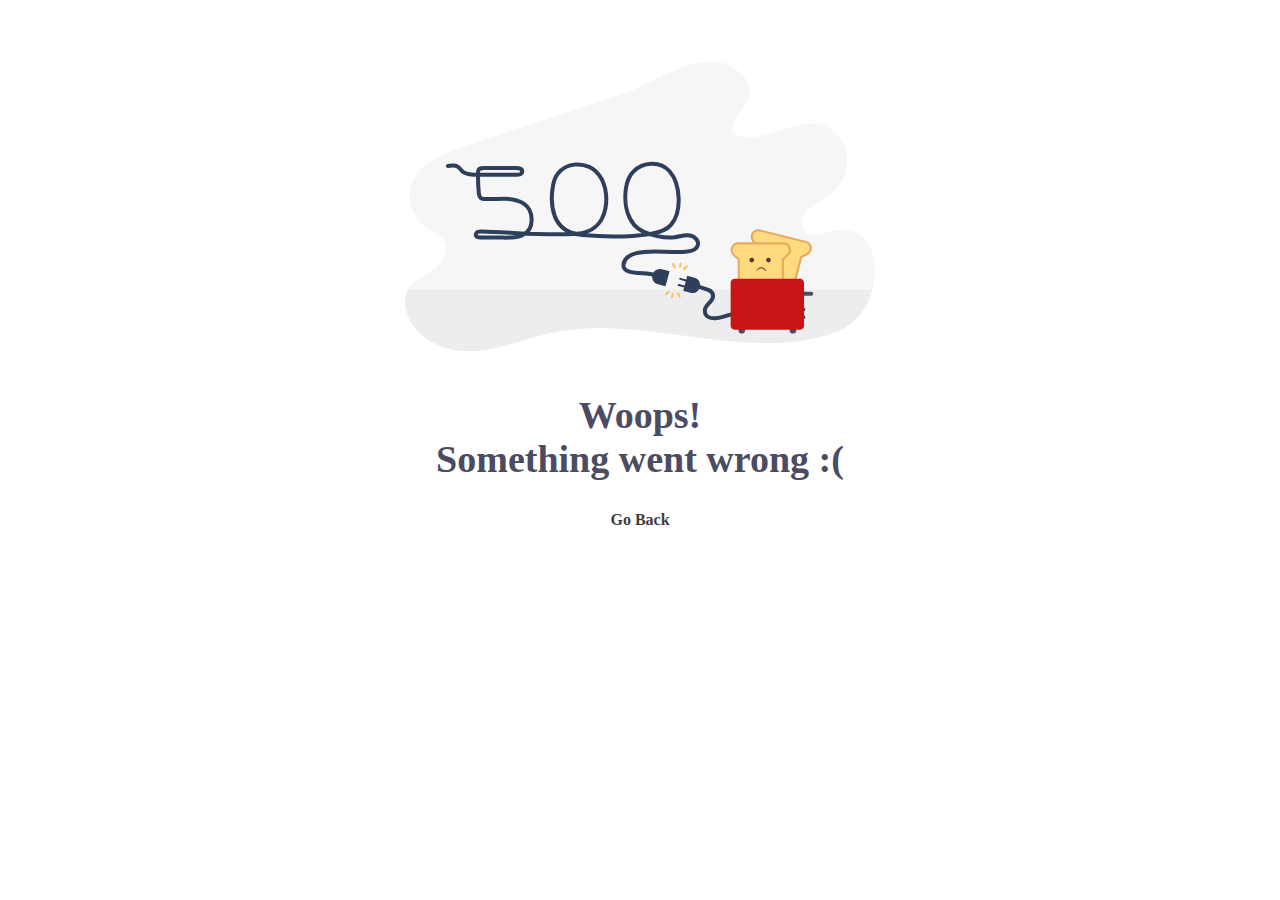
<file: Not Found.html>
<!DOCTYPE html>
<html lang="en">
<head>
    <meta charset="UTF-8">
    <meta name="viewport" content="width=device-width, initial-scale=1.0">
    <title>ERROR!!!</title>
</head>
<style>
.error-subtitle a{
    text-decoration: none;
    color: rgb(62, 62, 62)
}



    @import url('https://fonts.googleapis.com/css2?family=Roboto&display=swap');
.main-error-page {
  min-height: 600px;
  margin: 0px auto;
  width: auto;
  max-width: 560px;
  display: flex;
  align-items: center;
  justify-content: center;
  flex-direction: column;
}
.error-title {
  max-width: 529px; 
  font-family: Roboto;
  font-size: 38px;
  font-weight: bold;
  font-stretch: normal;
  font-style: normal;
  line-height: normal;
  letter-spacing: normal;
  text-align: center;
  color: #4b4b62;
  margin-bottom: 16px;
}

.error-subtitle {
  max-width: 568px; 
  font-family: Roboto;
  font-size: 16px;
  font-weight: normal;
  font-stretch: normal;
  font-style: normal;
  line-height: 1.31;
  letter-spacing: normal;
  text-align: center;
  color: #4b4b62;
  margin-bottom: 24px;
}
svg {
  margin-bottom: 16px;
}


.full-torradeira {
   
}
.torradeira {
}

.pao-atras {
  animation: leftright 1s alternate infinite;
  transform-origin: center;
}
.pao-frente {
    animation: leftright 1s 0.3s alternate infinite;
  transform-origin: center;
}

.olho-esq {
  
    animation: sad 2s alternate infinite;
  transform-origin: center;
}

.olho-dir {
  
    animation: sad 2s alternate infinite;
  transform-origin: center;
}
.boca {
    animation: sad 2s alternate infinite;
  transform-origin: center;
}
.raios {
  -webkit-animation: flicker-4 4s linear infinite both;
  animation: flicker-4 4s linear infinite both;
}
.tomada {
  -webkit-animation: vibrate-1 3s linear infinite both;
	        animation: vibrate-1 3s linear infinite both;
}
.fio-500 {
  -webkit-animation: vibrate-1 3s linear infinite both;
	        animation: vibrate-1 3s linear infinite both;
}
.fio{ 
  -webkit-animation: vibrate-1 3s linear infinite both;
	        animation: vibrate-1 3s linear infinite both;
}

@keyframes scales {
  from {
    transform: scale(0.98);
  }
  to {
    transform: scale(1);
  }
}

@-webkit-keyframes flicker-4 {
  0%,
  100% {
    opacity: 1;
  }
  31.98% {
    opacity: 1;
  }
  32% {
    opacity: 0;
  }
  32.8% {
    opacity: 0;
  }
  32.82% {
    opacity: 1;
  }
  34.98% {
    opacity: 1;
  }
  35% {
    opacity: 0;
  }
  35.7% {
    opacity: 0;
  }
  35.72% {
    opacity: 1;
  }
  36.98% {
    opacity: 1;
  }
  37% {
    opacity: 0;
  }
  37.6% {
    opacity: 0;
  }
  37.62% {
    opacity: 1;
  }
  67.98% {
    opacity: 1;
  }
  68% {
    opacity: 0;
  }
  68.4% {
    opacity: 0;
  }
  68.42% {
    opacity: 1;
  }
  95.98% {
    opacity: 1;
  }
  96% {
    opacity: 0;
  }
  96.7% {
    opacity: 0;
  }
  96.72% {
    opacity: 1;
  }
  98.98% {
    opacity: 1;
  }
  99% {
    opacity: 0;
  }
  99.6% {
    opacity: 0;
  }
  99.62% {
    opacity: 1;
  }
}
@keyframes flicker-4 {
  0%,
  100% {
    opacity: 1;
  }
  31.98% {
    opacity: 1;
  }
  32% {
    opacity: 0;
  }
  32.8% {
    opacity: 0;
  }
  32.82% {
    opacity: 1;
  }
  34.98% {
    opacity: 1;
  }
  35% {
    opacity: 0;
  }
  35.7% {
    opacity: 0;
  }
  35.72% {
    opacity: 1;
  }
  36.98% {
    opacity: 1;
  }
  37% {
    opacity: 0;
  }
  37.6% {
    opacity: 0;
  }
  37.62% {
    opacity: 1;
  }
  67.98% {
    opacity: 1;
  }
  68% {
    opacity: 0;
  }
  68.4% {
    opacity: 0;
  }
  68.42% {
    opacity: 1;
  }
  95.98% {
    opacity: 1;
  }
  96% {
    opacity: 0;
  }
  96.7% {
    opacity: 0;
  }
  96.72% {
    opacity: 1;
  }
  98.98% {
    opacity: 1;
  }
  99% {
    opacity: 0;
  }
  99.6% {
    opacity: 0;
  }
  99.62% {
    opacity: 1;
  }
}

@-webkit-keyframes vibrate-1 {
  0% {
    -webkit-transform: translate(0);
            transform: translate(0);
  }
  20% {
    -webkit-transform: translate(-2px, 2px);
            transform: translate(-2px, 2px);
  }
  40% {
    -webkit-transform: translate(-2px, -2px);
            transform: translate(-2px, -2px);
  }
  60% {
    -webkit-transform: translate(2px, 2px);
            transform: translate(2px, 2px);
  }
  80% {
    -webkit-transform: translate(2px, -2px);
            transform: translate(2px, -2px);
  }
  100% {
    -webkit-transform: translate(0);
            transform: translate(0);
  }
}
@keyframes vibrate-1 {
  0% {
    -webkit-transform: translate(0);
            transform: translate(0);
  }
  20% {
    -webkit-transform: translate(-2px, 2px);
            transform: translate(-2px, 2px);
  }
  40% {
    -webkit-transform: translate(-2px, -2px);
            transform: translate(-2px, -2px);
  }
  60% {
    -webkit-transform: translate(2px, 2px);
            transform: translate(2px, 2px);
  }
  80% {
    -webkit-transform: translate(2px, -2px);
            transform: translate(2px, -2px);
  }
  100% {
    -webkit-transform: translate(0);
            transform: translate(0);
  }
}

@-webkit-keyframes wobble-ver-right {
  0%,
  100% {
    -webkit-transform: translateY(0) rotate(0);
            transform: translateY(0) rotate(0);
    -webkit-transform-origin: 50% 50%;
            transform-origin: 50% 50%;
  }
  15% {
    -webkit-transform: translateY(-30px) rotate(6deg);
            transform: translateY(-30px) rotate(6deg);
  }
  30% {
    -webkit-transform: translateY(15px) rotate(-6deg);
            transform: translateY(15px) rotate(-6deg);
  }
  45% {
    -webkit-transform: translateY(-15px) rotate(3.6deg);
            transform: translateY(-15px) rotate(3.6deg);
  }
  60% {
    -webkit-transform: translateY(9px) rotate(-2.4deg);
            transform: translateY(9px) rotate(-2.4deg);
  }
  75% {
    -webkit-transform: translateY(-6px) rotate(1.2deg);
            transform: translateY(-6px) rotate(1.2deg);
  }
}
 

@keyframes sad {
  0% {
    transform: rotateX(0deg) rotateY(0deg);
  }
  100% {
    transform: rotateX(10deg)  rotateY(5deg);
  }
}

@keyframes leftright{
  
  0%{
    transform: rotateZ( 0deg)
  }
   100%{
    transform: rotateZ( -15deg)
  }
}

</style>
<body>
    <div class="main-error-page">
        <svg
          xmlns="http://www.w3.org/2000/svg"
          xmlns:xlink="http://www.w3.org/1999/xlink"
          width="auto"
          height="290"
          viewBox="0 0 470 290"
        >
          <defs>
            <path
              id="prefix__a"
              d="M221.677 31.582c-55.54 19.895-112.156 36.51-167.848 55.993C33.02 94.854 8.92 106.19 5.062 129.52c-2.513 15.198 5.634 31.108 17.898 38.96 5.99 3.835 13.34 6.531 16.472 13.261 4.87 10.459-3.88 22.449-13.113 28.531-9.236 6.083-20.5 10.905-24.704 21.695-1.121 2.876-1.61 5.944-1.615 9.05v.082c.006 4.547 1.05 9.169 2.674 13.386 10.06 26.125 39.391 37.567 65.477 36.17 26.086-1.398 50.827-12.414 76.417-18.085 43.668-9.678 88.389-3.63 133.098 2.418 45.256 6.122 90.501 12.244 134.63 2.054 13.65-3.153 27.4-8.086 37.944-17.999 11.883-11.174 18.63-28.03 19.648-45.048.069-1.15.106-2.31.112-3.477v-.557c-.067-15.128-5.551-31.08-17.856-37.794-7.833-4.274-17.195-4.1-25.7-1.775-5.43 1.485-10.766 3.811-16.368 3.85-5.601.04-11.763-3-13.386-8.812-1.707-6.11 2.182-12.416 6.642-16.586 9.073-8.477 21.203-12.714 29.44-22.137 7.927-9.07 11.265-22.586 8.575-34.734-2.692-12.149-11.326-22.552-22.189-26.73-14.224-5.471-29.105-.465-44.051 4.542-14.139 4.736-28.34 9.474-42.1 5.336-2.1-.63-4.312-1.606-5.418-3.643-1.08-1.989-.835-4.511-.214-6.719 3.468-12.355 16.938-20.22 17.528-33.12.322-7.01-3.504-13.572-8.325-18.26C327.188 4.247 316.599.782 305.483.782c-28.103 0-59.605 22.132-83.806 30.8z"
            />
            <path
              id="prefix__c"
              d="M39.89.625c-2.162 6.638-7.77 12.79-13.571 16.612-9.236 6.082-20.5 10.904-24.704 21.694C.494 41.807.005 44.875 0 47.98v.082c.006 4.547 1.05 9.17 2.674 13.386 10.06 26.126 39.391 37.568 65.477 36.17 26.086-1.397 50.827-12.414 76.417-18.085 43.668-9.678 88.389-3.629 133.098 2.419 45.256 6.122 90.501 12.244 134.63 2.054 13.65-3.154 27.4-8.086 37.944-18 11.883-11.174 18.63-28.03 19.648-45.048.069-1.15.106-2.31.112-3.477v-.557c-.025-5.484-.761-11.079-2.277-16.3H39.89z"
            />
            <path
              id="prefix__e"
              d="M.99 2.778v5.157c0 1.457 1.467 2.638 3.277 2.638s3.278-1.181 3.278-2.638V2.778c0-1.457-1.467-2.637-3.278-2.637C2.457.141.99 1.321.99 2.778z"
            />
            <path
              id="prefix__g"
              d="M.577 2.778v5.157c0 1.457 1.468 2.638 3.279 2.638 1.81 0 3.278-1.181 3.278-2.638V2.778c0-1.457-1.468-2.637-3.278-2.637S.576 1.321.576 2.778z"
            />
            <path
              id="prefix__i"
              d="M.39 2.037c0 1.08.88 1.956 1.966 1.956 1.087 0 1.968-.877 1.968-1.956 0-1.08-.88-1.956-1.968-1.956C1.27.081.39.957.39 2.037z"
            />
            <path
              id="prefix__k"
              d="M.39 2.466c0 1.08.88 1.956 1.966 1.956 1.087 0 1.968-.875 1.968-1.956 0-1.079-.88-1.954-1.968-1.954C1.27.512.39 1.387.39 2.466z"
            />
            <path
              id="prefix__m"
              d="M1.963.022C.893.022.026.898.026 1.977c0 1.08.867 1.956 1.937 1.956H16.45c1.068 0 1.935-.876 1.935-1.956 0-1.079-.867-1.955-1.935-1.955H1.963z"
            />
            <path
              id="prefix__o"
              d="M5.214 5.34c-.85 3.38 1.072 5.145 5.14 11.15L.464 55.893l44.419 11.492 9.888-39.401c6.384-3.286 8.919-3.909 9.77-7.295.793-3.159-1.093-6.383-4.206-7.189L12.294 1.071c-.48-.125-.962-.185-1.437-.185-2.598 0-4.972 1.783-5.643 4.453z"
            />
            <path
              id="prefix__q"
              d="M5 6.465c-1.055 4.052 1.213 6.332 4.666 11.2l-9.2 35.38 2.075.52 9.442-36.306c-3.886-5.53-5.717-7.165-4.909-10.276.758-2.91 3.791-4.675 6.762-3.933l45.868 11.453c2.971.742 4.772 3.714 4.015 6.624-.81 3.118-3.222 3.687-9.328 6.72L44.95 64.154l2.076.518 9.2-35.38c5.404-2.654 8.514-3.59 9.57-7.646 1.047-4.032-1.447-8.15-5.563-9.177L14.365 1.016c-.635-.159-1.273-.234-1.9-.234-3.44 0-6.58 2.274-7.465 5.683z"
            />
            <path
              id="prefix__s"
              d="M5.916.737C2.89.737.428 3.265.428 6.37c0 3.326 2.16 4.498 7.25 9.07v32.236h43.2V15.44c5.077-4.56 7.25-5.74 7.25-9.07 0-3.105-2.462-5.633-5.488-5.633H5.916z"
            />
            <path
              id="prefix__u"
              d="M7.721.63C3.638.63.314 4.073.314 8.3c0 4.249 2.667 5.935 7.065 9.878v30.697h2.058V17.21C4.476 12.72 2.375 11.562 2.375 8.3c0-3.05 2.398-5.535 5.346-5.535h45.511c2.949 0 5.347 2.484 5.347 5.534 0 3.269-2.108 4.422-7.062 8.911v31.665h2.06V18.178c4.389-3.939 7.061-5.626 7.061-9.879 0-4.227-3.32-7.668-7.406-7.668H7.722z"
            />
            <path
              id="prefix__w"
              d="M4.278.171C2.09.171.314 1.931.314 4.097v43c0 2.168 1.776 3.926 3.964 3.926H69.79c2.187 0 3.963-1.758 3.963-3.926v-43C73.753 1.93 71.977.17 69.79.17H4.278z"
            />
            <path
              id="prefix__y"
              d="M.102 2.593C-.017 3.898.95 5.053 2.26 5.177c1.308.122 2.469-.835 2.591-2.138C4.97 1.735 4.007.58 2.696.456 2.62.448 2.544.445 2.47.445 1.253.445.217 1.367.102 2.593z"
            />
            <path
              id="prefix__A"
              d="M.007 2.613c-.119 1.303.844 2.459 2.155 2.582 1.311.122 2.472-.834 2.593-2.138.12-1.304-.843-2.46-2.154-2.582-.077-.009-.153-.011-.227-.011-1.216 0-2.253.92-2.367 2.149z"
            />
            <path
              id="prefix__C"
              d="M.79 3.73c-.144.275.15.627.337.37C3.783.462 7.604.373 9.772 4.237c.244.43.852-.108.639-.557C9.353 1.496 7.533.36 5.676.36 3.852.36 1.994 1.456.79 3.73z"
            />
            <path
              id="prefix__E"
              d="M8.699 4.235L2.878 2.667c-.528-.144-1.074.182-1.219.725-.143.547.167 1.102.693 1.243l5.821 1.572-1.076 4.048-5.821-1.572c-.528-.141-1.073.183-1.217.729-.145.544.164 1.1.692 1.24l5.822 1.573-.9 3.377 7.313 1.973c4.037 1.088 8.21-1.407 9.32-5.573.753-2.832-.102-5.71-1.996-7.605-.893-.891-2.014-1.564-3.307-1.914L9.69.511 8.7 4.235z"
            />
            <path
              id="prefix__G"
              d="M1.203 6.693c-1.123 4.183 1.356 8.479 5.536 9.596l7.57 2.024 1.534-5.714 2.531-9.428-7.569-2.025C10.128.966 9.445.88 8.775.88c-3.462 0-6.632 2.31-7.572 5.814z"
            />
          </defs>
          <g fill="none" fill-rule="evenodd">
            <path fill="#FFF" d="M0 0H1366V800H0z" transform="translate(-448 -158)" />
            <g>
              <g transform="translate(-448 -158) translate(448 157) translate(0 .61)">
                <mask id="prefix__b" fill="#fff">
                  <use xlink:href="#prefix__a" />
                </mask>
                <path
                  fill="#F6F6F7"
                  d="M-5.995 296.763L475.995 296.763 475.995 -5.213 -5.995 -5.213z"
                  mask="url(#prefix__b)"
                />
              </g>
              <g
                transform="translate(-448 -158) translate(448 157) translate(0 193.645)"
              >
                <mask id="prefix__d" fill="#fff">
                  <use xlink:href="#prefix__c" />
                </mask>
                <path
                  fill="#EDEDF0"
                  d="M-20.194 115.101L487.354 115.101 487.354 36.101 -20.194 36.101z"
                  mask="url(#prefix__d)"
                />
              </g>
              <path
                class="fio-500"
                stroke="#2D3F5B"
                stroke-linecap="round"
                stroke-width="4"
                d="M42.92 106.015c1.69-.15 3.386-.39 5.08-.454 1.496-.056 3.045.109 4.354.832 2.559 1.415 3.61 4.459 6.173 5.892 3.477 1.945 7.237 2.323 11.14 2.395 4.592.085 9.185.091 13.777.069 9.192-.045 18.386-.2 27.579.004 1.455.032 2.97.052 4.292-.562 2.606-1.208 2.6-4.556-.086-5.63-1.088-.434-2.291-.441-3.463-.441l-32.929-.022c-2.27-.001-5.629.548-5.724 3.443-.215 6.553.078 15.199.713 21.722.17 1.76.492 3.722 1.92 4.769.896.657 2.057.81 3.166.904 6.696.573 13.43-.22 20.15-.185 6.721.034 13.7.992 19.326 4.657 10.875 7.087 11.581 26.256-1.336 31.914-6.591 2.887-14.242 2.35-21.267 2.257-7.79-.103-12.714.024-20.504-.132-1.647-.034-3.648-.288-4.304-1.797-.574-1.324.355-2.913 1.64-3.573 1.285-.663 2.802-.642 4.248-.603 32.437.865 62.03 4.399 94.49 2.362 15.62-.979 26.11-9.971 29.058-25.472 2.41-12.67-.035-28.363-10.01-37.409-1.853-1.68-3.952-3.08-6.24-4.098-9.326-4.147-21.037-3.107-28.714 3.924-3.952 3.619-6.283 8.75-7.291 14.006-1.948 10.149-2.077 21.397 1.549 31.197 4.503 12.17 15.295 17.937 27.852 19.106 22.936 2.138 46.167 2.247 68.908-1.419 6.817-1.1 14.77-3.416 19.496-8.795 11.362-12.935 9.584-40.905-1.435-53.582-9.245-10.635-26.641-9.576-36.17.345-4.034 4.198-6.308 9.85-7.244 15.591-2.07 12.71-.474 27.655 8.267 37.863 5.498 6.42 14.934 9.316 22.9 11.018 5.7 1.217 11.59 1.935 17.404 1.17 5.668-.749 11.264-3.322 17.003-1.433 3.896 1.282 7.194 5.378 6.09 9.328-1.146 4.102-6.015 5.773-10.238 6.335-17.139 2.28-34.126-2.651-51.125 1.61-3.002.753-5.983 1.835-8.431 3.728-2.449 1.894-4.32 4.697-4.543 7.785-.835 11.582 23.435 6.912 30.629 10.509"
                transform="translate(-448 -158) translate(448 157)"
              />
              <g 
                transform="translate(-448 -158) translate(448 157) translate(389.862 231.813)"
              >
                <mask id="prefix__n" fill="#fff">
                  <use xlink:href="#prefix__m" />
                </mask>
                <path
                       class="fio"
                  fill="#4B4B62"
                  d="M-5.969 9.929L24.38 9.929 24.38 -5.973 -5.969 -5.973z"
                  mask="url(#prefix__n)"
                />
              </g>
      
              <path class="fio"
                stroke="#2D3F5B"
                stroke-linecap="round"
                stroke-width="4"
                d="M332.999 253.51c-7.766-.244-14.938 4.491-22.688 4.744-2.34.077-4.8.01-6.847-1.128-2.662-1.483-3.966-4.531-3.511-7.501.564-3.683 3.808-5.906 6.02-8.612 3.643-4.453 2.47-9.05-2.76-11.169-5.66-2.293-11.803-3.685-17.833-4.585"
                transform="translate(-448 -158) translate(448 157)"
              />
      
              <g class="full-torradeira">
                <g
                  transform="translate(-448 -158) translate(448 157) translate(332.51 262.987)"
                >
                  <mask id="prefix__f" fill="#fff">
                    <use xlink:href="#prefix__e" />
                  </mask>
                  <path
                    fill="#4B4B62"
                    d="M-5.006 16.566L13.541 16.566 13.541 -5.855 -5.006 -5.855z"
                    mask="url(#prefix__f)"
                  />
                </g>
                <g
                  transform="translate(-448 -158) translate(448 157) translate(384.066 262.987)"
                >
                  <mask id="prefix__h" fill="#fff">
                    <use xlink:href="#prefix__g" />
                  </mask>
                  <path
                    fill="#4B4B62"
                    d="M-5.418 16.566L13.129 16.566 13.129 -5.855 -5.418 -5.855z"
                    mask="url(#prefix__h)"
                  />
                </g>
                <g
                  transform="translate(-448 -158) translate(448 157) translate(396.056 247.4)"
                >
                  <mask id="prefix__j" fill="#fff">
                    <use xlink:href="#prefix__i" />
                  </mask>
                  <path
                    fill="#4B4B62"
                    d="M-5.605 9.989L10.318 9.989 10.318 -5.913 -5.605 -5.913z"
                    mask="url(#prefix__j)"
                  />
                </g>
                <g
                  transform="translate(-448 -158) translate(448 157) translate(396.056 254.793)"
                >
                  <mask id="prefix__l" fill="#fff">
                    <use xlink:href="#prefix__k" />
                  </mask>
                  <path
                    fill="#4B4B62"
                    d="M-5.605 10.418L10.318 10.418 10.318 -5.483 -5.605 -5.483z"
                    mask="url(#prefix__l)"
                  />
                </g>
      
                <g class="pao-atras">
                  <g
                    transform="translate(-448 -158) translate(448 157) translate(340.903 169.665)"
                  >
                    <mask id="prefix__p" fill="#fff">
                      <use xlink:href="#prefix__o" />
                    </mask>
                    <path
                      fill="#FFDA7F"
                      d="M-5.53 73.379L70.718 73.379 70.718 -5.109 -5.53 -5.109z"
                      mask="url(#prefix__p)"
                    />
                  </g>
                  <g
                    transform="translate(-448 -158) translate(448 157) translate(340.903 168.466)"
                  >
                    <mask id="prefix__r" fill="#fff">
                      <use xlink:href="#prefix__q" />
                    </mask>
                    <path
                      fill="#E6A95F"
                      d="M-5.53 70.667L72.03 70.667 72.03 -5.213 -5.53 -5.213z"
                      mask="url(#prefix__r)"
                    />
                  </g>
                </g>
      
                <g class="pao-frente">
                  <g
                    transform="translate(-448 -158) translate(448 157) translate(326.515 182.854)"
                  >
                    <mask id="prefix__t" fill="#fff">
                      <use xlink:href="#prefix__s" />
                    </mask>
                    <path
                      fill="#FFDA7F"
                      d="M-5.568 53.67L64.123 53.67 64.123 -5.259 -5.568 -5.259z"
                      mask="url(#prefix__t)"
                    />
                  </g>
                  <g
                    transform="translate(-448 -158) translate(448 157) translate(325.316 181.655)"
                  >
                    <mask id="prefix__v" fill="#fff">
                      <use xlink:href="#prefix__u" />
                    </mask>
                    <path
                      fill="#E6A95F"
                      d="M-5.68 54.87L66.634 54.87 66.634 -5.363 -5.68 -5.363z"
                      mask="url(#prefix__v)"
                    />
                  </g>
      
                  <g
                    
                    transform="translate(-448 -158) translate(448 157) translate(344.301 197.242)"
                  >
                    <mask id="prefix__z" fill="#fff">
                      <use xlink:href="#prefix__y" />
                    </mask>
                    <path
                           class="olho-esq"
                      fill="#633"
                      d="M-4.153 -6.995L12.298 -3.797 9.107 12.627 -7.346 9.429z"
                      mask="url(#prefix__z)"
                    />
                  </g>
                  <g
                     
                    transform="translate(-448 -158) translate(448 157) translate(361.087 197.242)"
                  >
                    <mask id="prefix__B" fill="#fff">
                      <use xlink:href="#prefix__A" />
                    </mask>
                    <path
                          class="olho-dir"
                      fill="#633"
                      d="M-4.248 -6.976L12.203 -3.778 9.011 12.645 -7.441 9.448z"
                      mask="url(#prefix__B)"
                    />
                  </g>
                  <g
                     
                    transform="translate(-448 -158) translate(448 157) translate(350.495 206.834)"
                  >
                    <mask id="prefix__D" fill="#fff">
                      <use xlink:href="#prefix__C" />
                    </mask>
                    <path
                          class="boca"
                      fill="#633"
                      d="M-3.14 -7.546L17.993 -3.438 14.8 12.985 -6.333 8.878z"
                      mask="url(#prefix__D)"
                    />
                  </g>
                </g>
                <g
                  class="torradeira"
                  transform="translate(-448 -158) translate(448 157) translate(325.316 218.624)"
                >
                  <mask id="prefix__x" fill="#fff">
                    <use xlink:href="#prefix__w" />
                  </mask>
                  <path
                    fill="#C81414"
                    d="M-5.68 57.017L79.748 57.017 79.748 -5.823 -5.68 -5.823z"
                    mask="url(#prefix__x)"
                  />
                </g>
              </g>
              <g
                class="raios"
                stroke="#fdba55"
                stroke-linecap="round"
                stroke-width="1.8"
              >
                <path
                  d="M18.393 5.769L21.35 2.82M9.304 4.452L7.306.783M14.502 3.516L14.981.207M3.272 28.271L.229 31.133M12.317 29.853L14.208 33.577M7.095 30.637L6.52 33.93"
                  transform="translate(-448 -158) translate(448 157) translate(260.571 203.237)"
                />
              </g>
              <g
                 
                transform="translate(-448 -158) translate(448 157) translate(272.561 215.226)"
              >
                <mask id="prefix__F" fill="#fff">
                  <use xlink:href="#prefix__E" />
                </mask>
                <path class="tomada"
                  fill="#2D3F5B"
                  d="M10.383 -14.007L34.351 9.962 12.875 31.438 -11.095 7.469z"
                  mask="url(#prefix__F)"
                />
              </g>
              <g
                 
                transform="translate(-448 -158) translate(448 157) translate(246.184 208.033)"
              >
                <mask id="prefix__H" fill="#fff">
                  <use xlink:href="#prefix__G" />
                </mask>
                <path class="tomada"
                  fill="#2D3F5B"
                  d="M10.807 -12.875L32.391 8.709 10.793 30.309 -10.793 8.724z"
                  mask="url(#prefix__H)"
                />
              </g>
            </g>
          </g>
        </svg>
      
        <h1 class="error-title">
          Woops! <br>Something went wrong :(
        </h1>
        <h2 class="error-subtitle">
        <b> <a href="index.html#home" >Go Back</a></b>
        </h2>
      
       
      </div>
      
</body>
</html>
</file>
